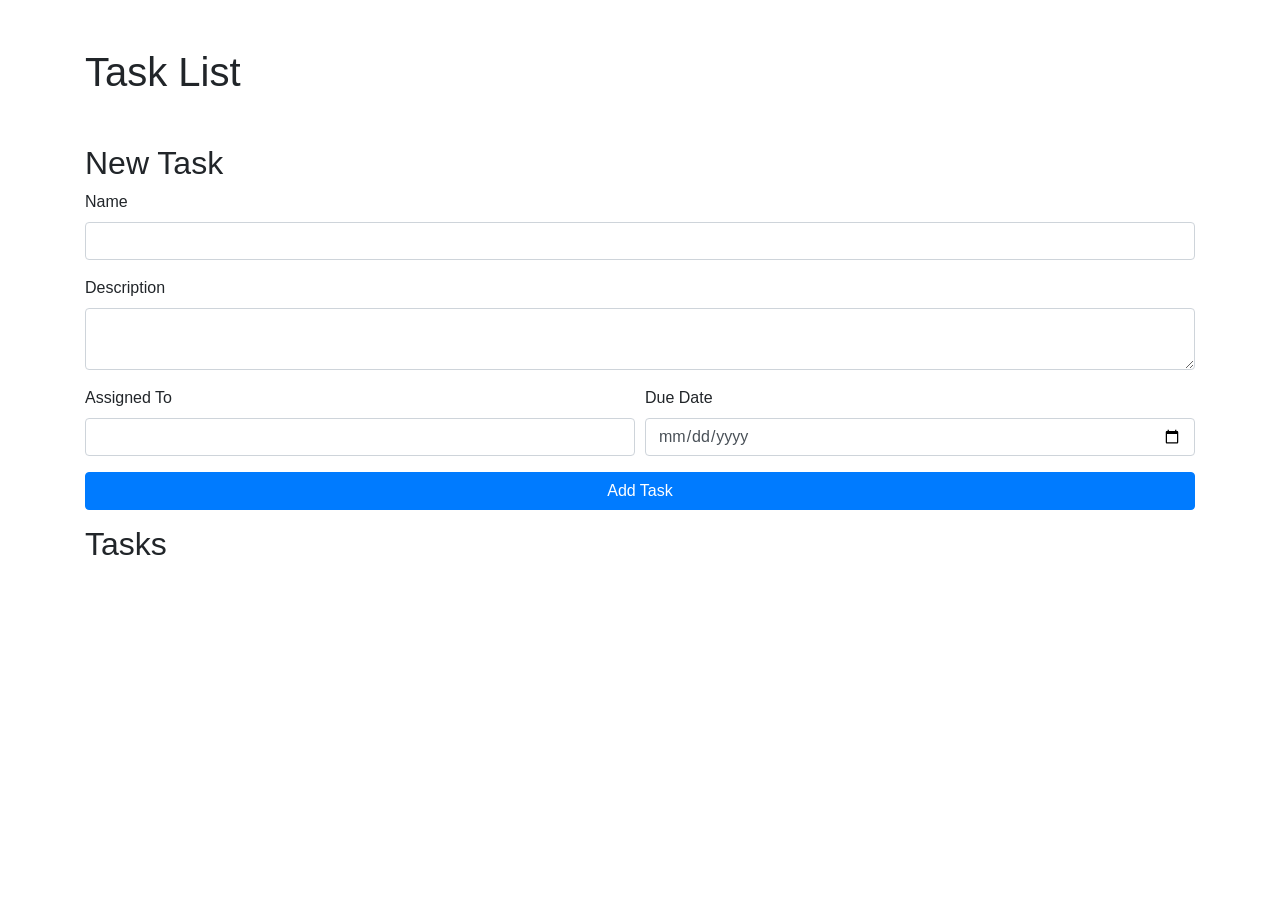
<file: New Folder/task-manager/index.html>
<!DOCTYPE html>
<html lang="en">
  <head>
    <!-- Required meta tags -->
    <meta charset="utf-8" />
    <meta
      name="viewport"
      content="width=device-width, initial-scale=1, shrink-to-fit=no"
    />

    <!-- Bootstrap CSS -->
    <link
      rel="stylesheet"
      href="https://stackpath.bootstrapcdn.com/bootstrap/4.5.2/css/bootstrap.min.css"
      integrity="sha384-JcKb8q3iqJ61gNV9KGb8thSsNjpSL0n8PARn9HuZOnIxN0hoP+VmmDGMN5t9UJ0Z"
      crossorigin="anonymous"
    />
    <link rel="stylesheet" href="style.css">

    <title>Task List</title>
  </head>

  <body>
    <div class="container">
      <h1 class="my-5">Task List</h1>
      <div class="row">
        <div class="col">
          <h2>New Task</h2>
          <form id="newTaskForm">
            <div class="form-group">
              <label for="newTaskNameInput">Name</label>
              <input type="text" class="form-control" id="newTaskNameInput" />
            </div>
            <div class="form-group">
              <label for="newTaskDescription">Description</label>
              <textarea
                type="text"
                class="form-control"
                id="newTaskDescription"
              ></textarea>
            </div>
            <div class="form-row">
              <div class="form-group col">
                <label for="newTaskAssignedTo">Assigned To</label>
                <input
                  type="text"
                  class="form-control"
                  id="newTaskAssignedTo"
                />
              </div>
              <div class="form-group col">
                <label for="newTaskDueDate">Due Date</label>
                <input type="date" class="form-control" id="newTaskDueDate" />
              </div>
            </div>
            <button type="submit" class="btn btn-primary btn-block">
              Add Task
            </button>
          </form>
        <div id="alert" class="alert alert-primary" role="alert"></div>
        </div>
      </div>

      <div class="row">
        <div class="col">
          <h2 style="margin-top: 15px">Tasks</h2>
          <ul class="list-group" id="taskList"></ul>
        </div>
        <div class="col"></div>
      </div>
    </div>

    <script
      src="https://code.jquery.com/jquery-3.5.1.slim.min.js"
      integrity="sha384-DfXdz2htPH0lsSSs5nCTpuj/zy4C+OGpamoFVy38MVBnE+IbbVYUew+OrCXaRkfj"
      crossorigin="anonymous"
    ></script>
    <script
      src="https://cdn.jsdelivr.net/npm/popper.js@1.16.1/dist/umd/popper.min.js"
      integrity="sha384-9/reFTGAW83EW2RDu2S0VKaIzap3H66lZH81PoYlFhbGU+6BZp6G7niu735Sk7lN"
      crossorigin="anonymous"
    ></script>
    <script
      src="https://stackpath.bootstrapcdn.com/bootstrap/4.5.2/js/bootstrap.min.js"
      integrity="sha384-B4gt1jrGC7Jh4AgTPSdUtOBvfO8shuf57BaghqFfPlYxofvL8/KUEfYiJOMMV+rV"
      crossorigin="anonymous"
    ></script>

    <script src="js/taskManager.js"></script>
    <script src="js/index.js"></script>
  </body>
</html>
</file>
<file: New Folder/task-manager/style.css>
li button {
    margin: 3px;
}

li {
    margin: 5px;
}
</file>
